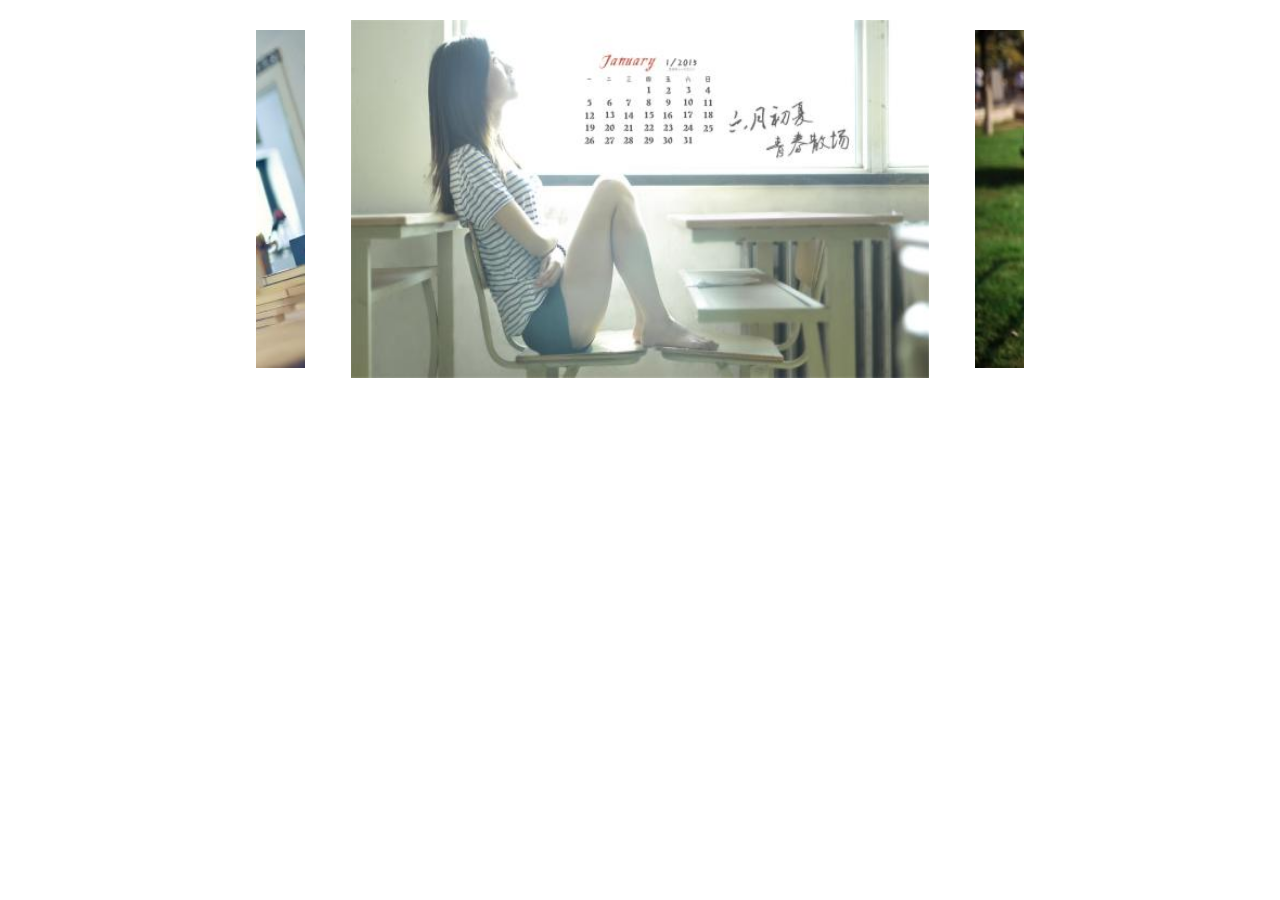
<file: index.html>
<!DOCTYPE html>
<html lang="en">
<head>
	<meta charset="UTF-8">
	<title>法侣特效</title>
	<meta name="viewport" content="width=device-width,initial-scale=1.0,maximum-scale=1.0,minimum-scale=1.0">
	<link rel="stylesheet" href="css/animate.css">
</head>
<body>
<div class="container">
	<ul class="autoShow clearfix">
		<li><a href="#"><img src="img/5.jpg" alt="背景图1"></a></li>
		<li><a href="#"><img src="img/1.jpg" alt="背景图1"></a></li>
		<li><a href="#"><img src="img/2.jpg" alt="背景图1"></a></li>
		<li><a href="#"><img src="img/3.jpg" alt="背景图1"></a></li>
		<li><a href="#"><img src="img/4.jpg" alt="背景图1"></a></li>
		<li><a href="#"><img src="img/5.jpg" alt="背景图1"></a></li>
		<li><a href="#"><img src="img/1.jpg" alt="背景图1"></a></li>
		<li><a href="#"><img src="img/2.jpg" alt="背景图1"></a></li>
	</ul>



</div>

<script src="js/animate.js"></script>
</body>
</html>
</file>
